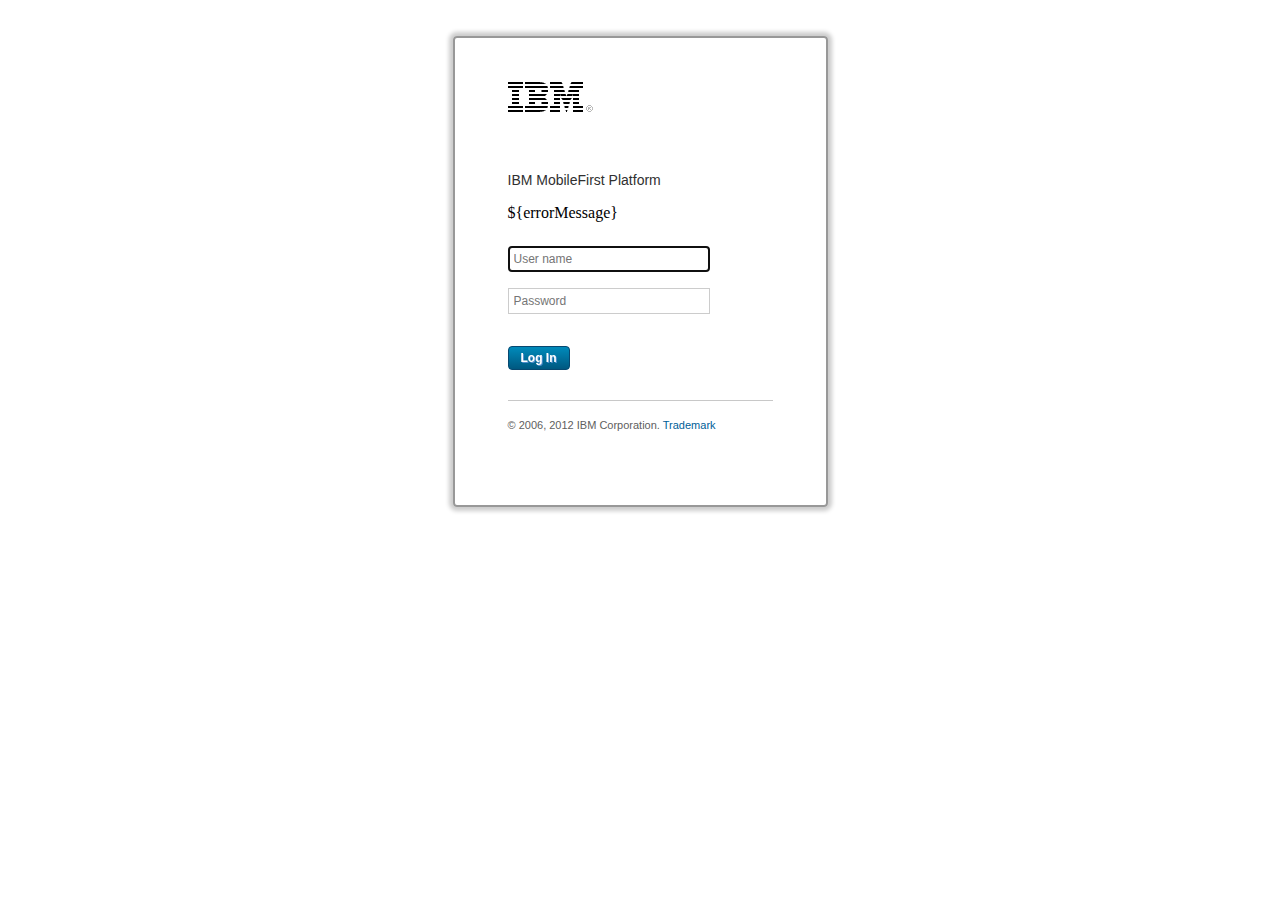
<file: SearchMovie/server/conf/login.html>
<!DOCTYPE HTML>
		<!-- Licensed Materials - Property of IBM
			 5725-I43 (C) Copyright IBM Corp. 2006, 2014. All Rights Reserved.
			 US Government Users Restricted Rights - Use, duplication or
             disclosure restricted by GSA ADP Schedule Contract with IBM Corp. -->	
<html>
	<head>
		<meta charset="UTF-8" />
		<meta name="viewport" content="width=device-width" />
		<title>Login</title>
		<style>
			html, body {
				margin: 0 auto;
				padding: 0;
				text-align: center;
			}
			
			#authenticatorLoginFormWrapper {
				border: 2px solid #989898;
				border-radius: 4px;
				-moz-box-shadow: 0 0 4px 4px #ccc;
				-webkit-box-shadow: 0 0 4px 4px #ccc;
				box-shadow: 0 0 4px 4px #ccc;
				display: inline-block;
				margin: 36px 0 0;
				padding: 44px 53px;
				text-align: left;
				width: 265px;
			}
			
			#authenticatorLoginFormWrapper h1 {
				background-image:url('[data-uri]%3D%3D');
				height:30px;
				margin: 0;
				overflow: hidden;
				padding: 0;
				text-indent: 100%;
				white-space: nowrap;
				width: 85px;
			}
			
			#authenticatorLoginFormWrapper h2 {
				color: #303030;
				font-family: arial,helvetica,sans-serif;
				font-size: 14px;
				font-weight: normal;
				margin: 0;
				padding: 60px 0 0;
			}
			
			#authenticatorLoginFormWrapper form {
			
			}
			
			#authenticatorLoginFormWrapper form label {
				display: none;
			}
			
			#authenticatorLoginFormWrapper form input {
				border: 1px solid #ccc;
				color: #707070;
				font-family: arial, helvetica, sans-serif;
				font-size: 12px;
				font-weight: normal;
				margin: 8px 0;
				padding: 5px;
				width: 190px;
			}
			
			#authenticatorLoginFormWrapper form input#login {
				background: -moz-linear-gradient(center top, #0088b8 5%, #005880 100%);
				background: -webkit-gradient(linear, left top, left bottom, color-stop(0.05, #0088b8), color-stop(1, #005880));
				filter: progid:DXImageTransform.Microsoft.gradient(startColorstr='#0088b8', endColorstr='#005880');
				background-color: #0088b8;
				border: 1px solid #084870;
				-moz-border-radius: 6px;
				-webkit-border-radius: 6px;
				border-radius: 4px;
				color: #fff;
				display: inline-block;
				font-family: arial, helvetica, sans-serif;
				font-size: 12px;
				font-weight: bold;
				margin: 24px 0 0 0;
				padding: 4px 12px;
				text-shadow: 1px 1px 0px #528ecc;
				width: auto;
			}
			
			#authenticatorLoginFormWrapper form input#login:hover {
				background: -moz-linear-gradient(center top, #005880 5%, #0088b8 100%);
				background: -webkit-gradient(linear, left top, left bottom, color-stop(0.05, #005880), color-stop(1, #0088b8));
				filter: progid:DXImageTransform.Microsoft.gradient(startColorstr='#005880', endColorstr='#0088b8');
				background-color: #005880;
			}
			
			#authenticatorLoginFormWrapper form input#login:active {
				position: relative;
				top: 1px;
			}
			
			#authenticatorLoginFormWrapper #copyright {
				border-top: 1px solid #c8c8c8;
				color: #606060;
				font-family: arial, helvetica, sans-serif;
				font-size: 11px;
				margin: 30px 0;
				padding: 18px 0 0;
			}
			
			#authenticatorLoginFormWrapper #copyright a {
				color: #006098;
				text-decoration: none;
			}
		</style>
	</head>
	<body onload="isPopup(); setFocus();">
		<div id="authenticatorLoginFormWrapper">
			<h1>IBM</h1>
			<h2>IBM MobileFirst Platform</h2>
			<form method="post" action="j_security_check">
				<p id="error">${errorMessage}</p>
				<label for="j_username">User name:</label>
				<input type="text" id="j_username" name="j_username" placeholder="User name" />
				<br />
				<label for="j_password">Password:</label>
				<input type="password" id="j_password" name="j_password" placeholder="Password" />
				<br />
				<input type="submit" id="login" name="login" value="Log In" />
			</form>
			<p id="copyright">&copy; 2006, 2012 IBM Corporation. <a href="#" target="_blank">Trademark</a></p>
		</div>
		<script>
			function createCookie(name, value, days) {
				var expires = '',
					date;
				if (days) {
					date = new Date();
					date.setTime(date.getTime() + (days * 24 * 60 * 60 * 1000));
					expires += '; expires=' + date.toGMTString();
				}
				document.cookie = name + '=' + value + expires + '; path=/';
			}
			
			function readCookie(name) {
				var nameEQ = name + '=',
					i,
					ca = document.cookie.split(';'),
					c;
				for (i = 0; i < ca.length; i++) {
					c = ca[i];
					while (c.charAt(0) == ' ') {
						c = c.substring(1, c.length);
					}
					if (c.indexOf(nameEQ) == 0) {
						return c.substring(nameEQ.length, c.length);
					}
				}
				return null;
			}
			
			function eraseCookie(name) {
				createCookie(name, '', -1);
			}
			
			function areCookiesEnabled() {
				var r = false;
				createCookie('testing', 'Hello', 1);
				if (readCookie('testing') != null) {
					r = true;
					eraseCookie('testing');
				}
				return r;
			}
			
			function isPopup() {
				var POPUP_INDICATOR = 'action=popup';
				if (window.location.search.indexOf(POPUP_INDICATOR) > 0) {
					document.getElementById('authenticatorLoginFormWrapper').className = 'isPopup';
				}
			}
			
			function setFocus() {
				document.getElementById('j_username').focus();
			}
			
			if (!areCookiesEnabled()) {
				alert('Cookies are currently disabled in your browser settings. Please enable them and reload the page.');
			}
		</script>
	</body>
</html>
</file>
